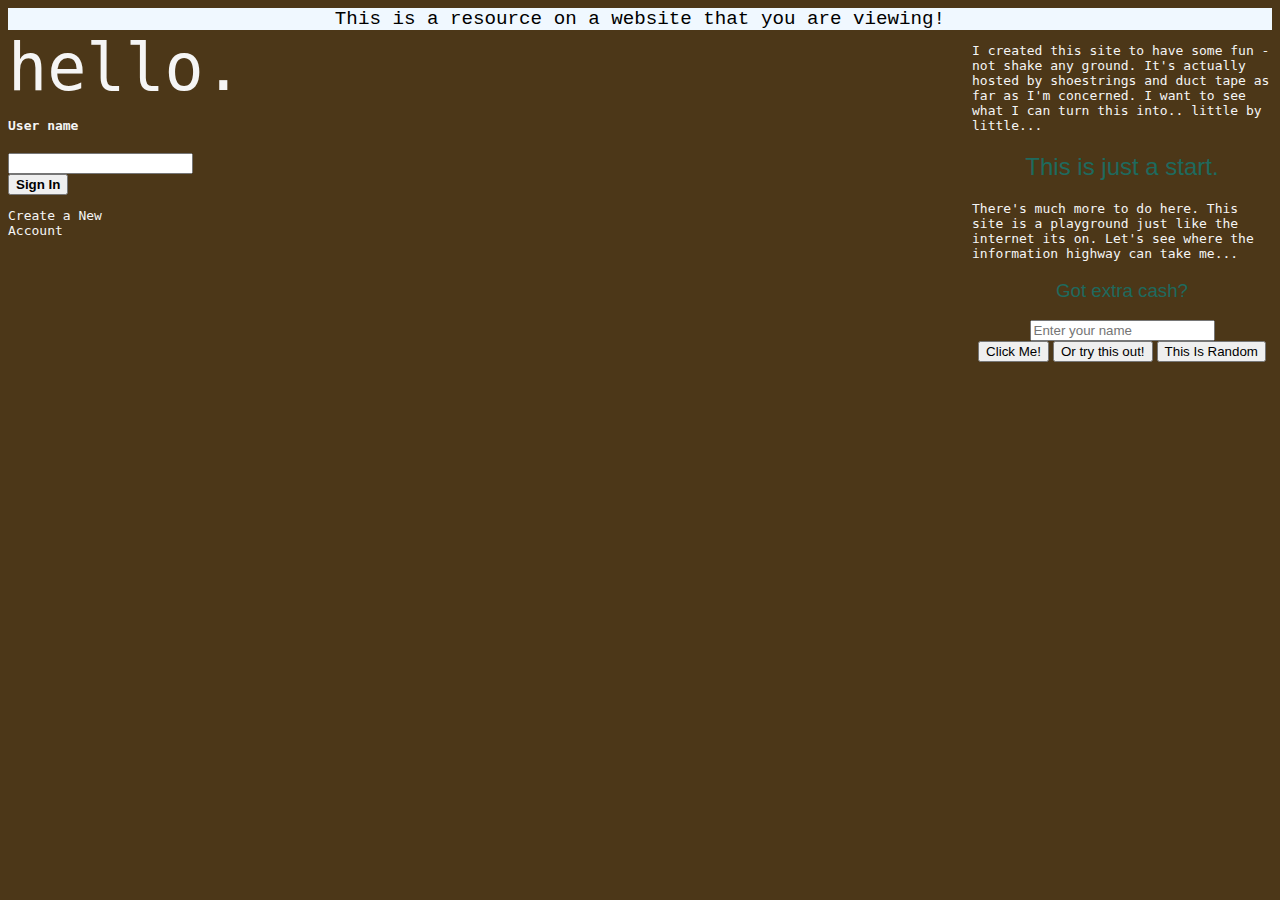
<file: index.html>
<!DOCTYPE html>
<html lang="en">

<head>
    <meta charset="UTF-8">
    <meta name="theme-color" content="brown">
    <meta name="author" content="@ETheeStraggler">
    <meta name='viewport' content='width=device-width, height=device-height, initial-scale=1, viewport-fit=cover'>
    <link rel="stylesheet" type="text/css" href="styles/main.css"/>
    <link rel="icon" type="image/x-icon" href="images/favicon.ico">
    <title>A Website on the Internet</title>
</head>

<body>
    <div id="header">
        <div class="container">This is a resource on a website that you are viewing!</div>
    </div>
    <div class="container">
        <div id="login">
            <p style="margin: auto; text-align: center; font-size: 5em;">hello.</p>
            <form onsubmit="return login();">
                <p style="font-weight: bold; padding-bottom: 0.5em;">User name</p>
                <input type="text" autocomplete="username webauthn" autocorrect="off" autocapitalize="off" spellcheck="false" id="username-field">
                <div id="passwordStuff" style="display: none;">
                    <p style="font-weight: bold; padding-bottom: 0.5em;">Password</p>
                    <input type="password" autocomplete="current-password" autocorrect="off" autocapitalize="off" id="password">
                </div>
                <button style="font-weight: bold; cursor: pointer;">Sign In</button>
            </form>
            <div id="other">
                <p style="font-weight: normal;" onClick="register();">Create a New Account</p>
            </div>
        </div>
        <div id="about">
            <p>I created this site to have some fun - not shake any ground.
                It's actually hosted by shoestrings and duct tape as far as I'm concerned. 
                I want to see what I can turn this into.. little by little...
            </p>
        <h2>This is just a start.</h2>
            <p>There's much more to do here. This site is a playground
                just like the internet its on. Let's see where the
                information highway can take me...
            </p>
        <h3 id="rh3">Got extra cash?</h3>
            <div class="txt-input">
                <input type="text" placeholder="Enter your name" id="inputId">
            </div>
            <div class="btn-text-center">
                <button type="button" class="btn btn-primary" onclick="getInputValue()">Click Me!</button>
                <button type="button" class="btn btn-primary" onclick="payMe()">Or try this out!</button>
                <button type="button" class="btn btn-primary" id="random" onclick="random()">This Is Random</button>
            </div>
        </div>
    </div>
</body>

<script src="scripts/main.js"></script>

</html>
</file>
<file: styles/main.css>
body {
    background-color: rgb(76, 55, 24);
}

h1, h2, h3 {
    font-family: 'Segoe UI', Tahoma, Geneva, Verdana, sans-serif;
    font-weight: 400;
    text-align: center;
    color: rgb(30, 106, 94);
}

p {
    font-family: monospace;
    color: whitesmoke;
}

.btn-text-center {
    text-align: center;
}

.txt-input {
    text-align: center;
}

#header {
    width: 100%;
    background-color: aliceblue;
    padding: 0%;
    text-align: center;
    font-family: 'Courier New', Courier, monospace;
    font-size: larger;
}

#container {
    width: 300px;
    background-color: #ffcc33;
    margin: auto;
}

#login {
    width: 100px;
    float: left;
    height: auto;
}

#about {
    width: 300px;
    float: right;
    height: auto;
}
</file>
